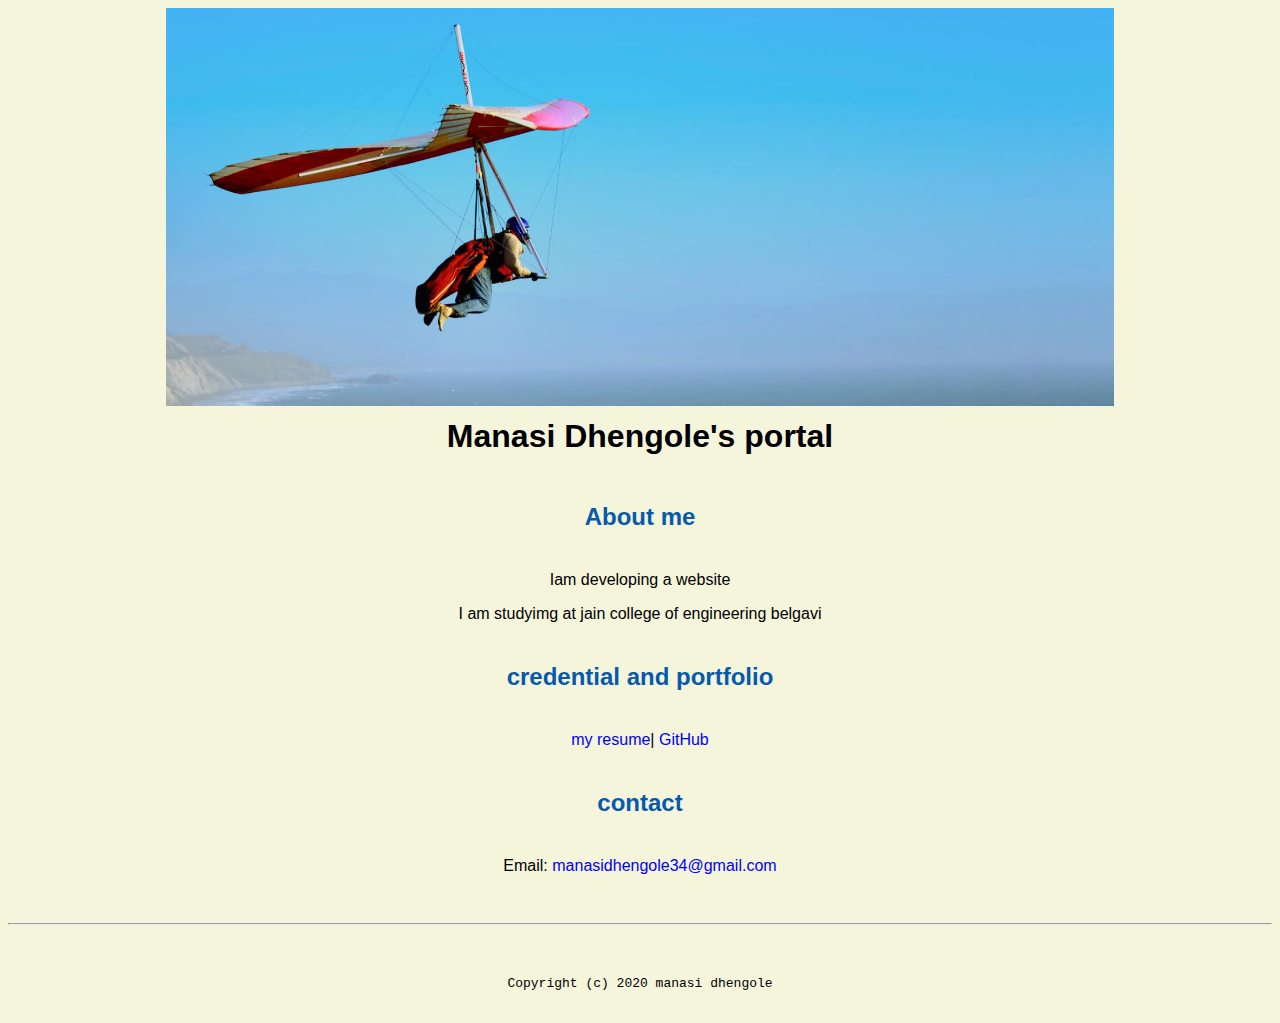
<file: index.html>
<!doctype html>

<!-- this is a comment for human! -->

<html lang="en">

  <header>
<title>manasi dhengole</title>
<link rel="stylesheet" href="css/master.css">
<link rel="FaviconIcon" href="favico.ico" type="image/x-icon">

<link rel="shortcut" href="favicon.icon" type="image/x-icon">
<meta name="viewport" content="width=device-width, intial-scale=1, shrink-to-fit=no">
<meta name="name" content="manasi dhengole's portal">
<meta name="robots" contents="noindex,nofollow">
  </header>

  <body>
      <img src="images/banner.jpg" width="75%" alt="banner">
      <h1>Manasi Dhengole's portal</h1>
      <h2>About me</h2>
                   <p>Iam developing a website</p>

                    <p>I am studyimg at jain college of engineering belgavi</p>
      <h2>credential and portfolio</h2>

      <p><a href ="resume.html">my resume</a>| <a href="https://github.com/manasidhengole"> GitHub</a></p>
      <h2>contact</h2>

      <p>Email:<a href="mailto:manasidhengole34@gmail.com"> manasidhengole34@gmail.com</a></p>
  </body>

  <footer>
    <hr>
    <code>Copyright (c) 2020 manasi dhengole</code>
  </footer>

</html>
</file>
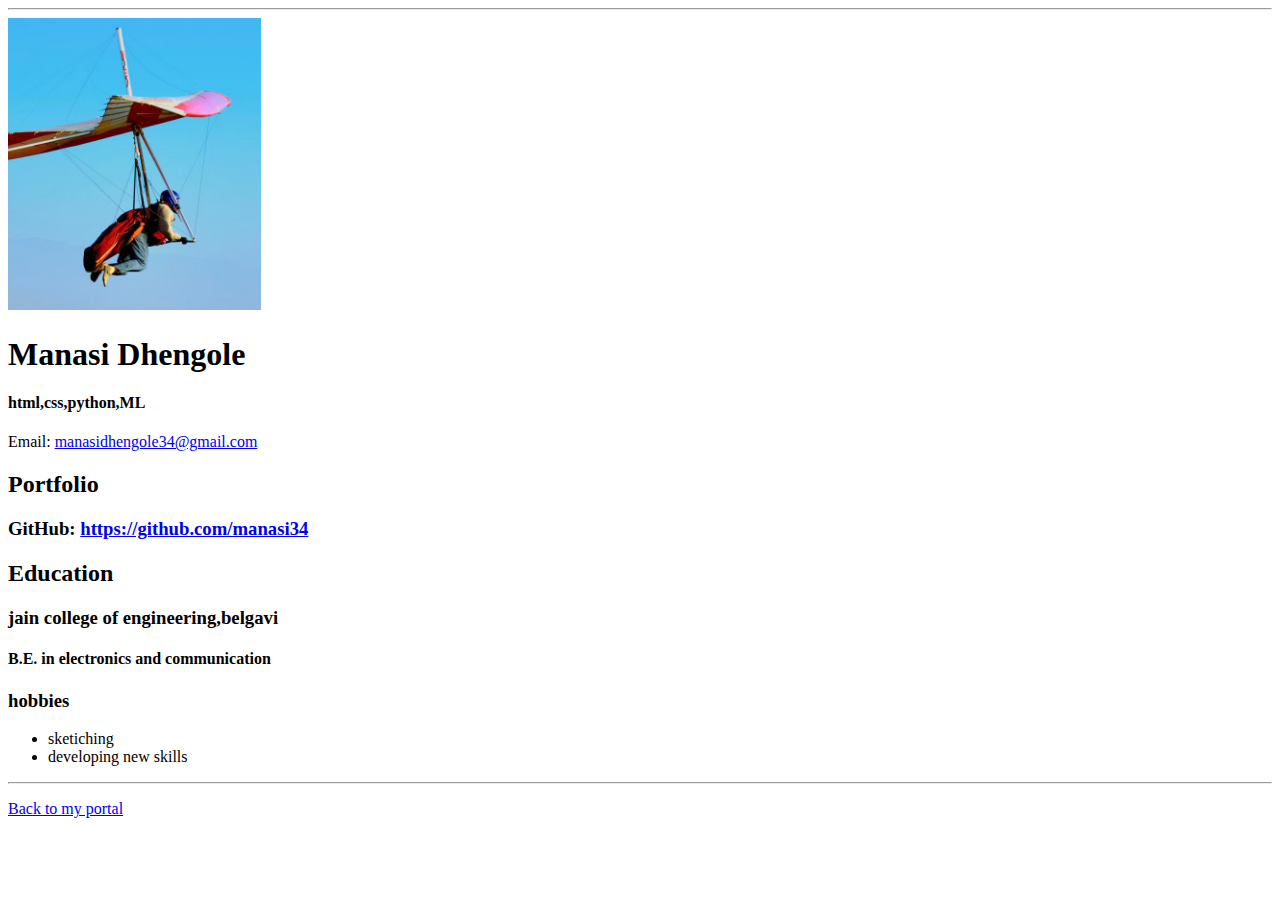
<file: resume.html>
<!doctype html>

<!-- this is a comment for human! -->

<html lang="en">

  <header>
    <title>manasi dhengole's resume</title>
    <link el="sylesheet" href="css/master.css">

    <link rel="FaviconIcon" href="favico.ico" type="image/x-icon">

    <link rel="shortcut" href="favicon.icon" type="image/x-icon">
    <meta name="viewport" content="width=device-width, intial-scale=1, shrink-to-fit=no">
    <meta name="name" content="manasi dhengole's portal">
    <meta name="robots" contents="noindex,nofollow">
  </header>

  <body>
    <hr>

    <img src="images/headshot.jpg" alt="manasi dhengole's headshot" width="20%">

    <h1>Manasi Dhengole</h1>
    <h4> html,css,python,ML</h4>

    <p>Email: <a href="manasidhengole34@gmail.com" target="_blank">manasidhengole34@gmail.com</a></p>
    <!-- don't post physical address, personal phone number or other personal information on the web! -->

    <h2>Portfolio</h2>
      <h3>GitHub: <a href="https://github.com/manasi34" target="_blank">https://github.com/manasi34</a></h3>

    <h2>Education</h2>

    <h3>jain college of engineering,belgavi</h3>
    <h4>B.E. in electronics and communication</h4>

      <h3>hobbies</h3>
      <ul>
        <li>sketiching</li>
        <li>developing new skills</li>
      </ul>
  </body>

  <footer>
  <hr>
  <p><a href="index.html">Back to my portal</a><p>
  </footer>

</html>
</file>
<file: css/master.css>
/* Cascading stylesheet for the website */

/* Text inside these asterisks and slashes are comments for human */

  a {
      color:blue;  /* set the text color to blue here */
    text-decoration: none; /* This means we do not want hyperlinks to be underlined */
  }

  a:hover {
    color:red;  /* set the text color to red here */
    text-decoration: none; /* This means we do not want hyperlinks to be underlined */
  }

  body {
     background-color: beige;
     color: black;/* set the background color here */
    /* set the text color to black here */
      font-family: Arial ,Helvetica,sans-serif;/* set the font here */
      text-align: center; /* set the text alignment here */
   }

  footer {
    margin-top: 2rem;
    margin-bottom: 2rem;
  }

  h1 {
  margin-top: 0.5rem;
  margin-bottom: 3rem;

   }

  h2 {
    color:#075AAB;
  margin-top: 2.5rem;
  margin-bottom: 2.5rem;
   }

  h3 {
    margin-bottom: 0;
    margin-top: 2rem;
  }

  h4 {
    margin-bottom: 1rem;
    margin-top: 0.5rem;
  }

  h5 {
    margin-top: 0.5rem;
  }

  hr {
    margin-bottom: 3rem;
    margin-top: 3rem;
  }

  /* this controls how the bullet points in the resume page looks */
  ul {
    display: table;
    margin: 0 auto;
    text-align: left;
  }
</file>
